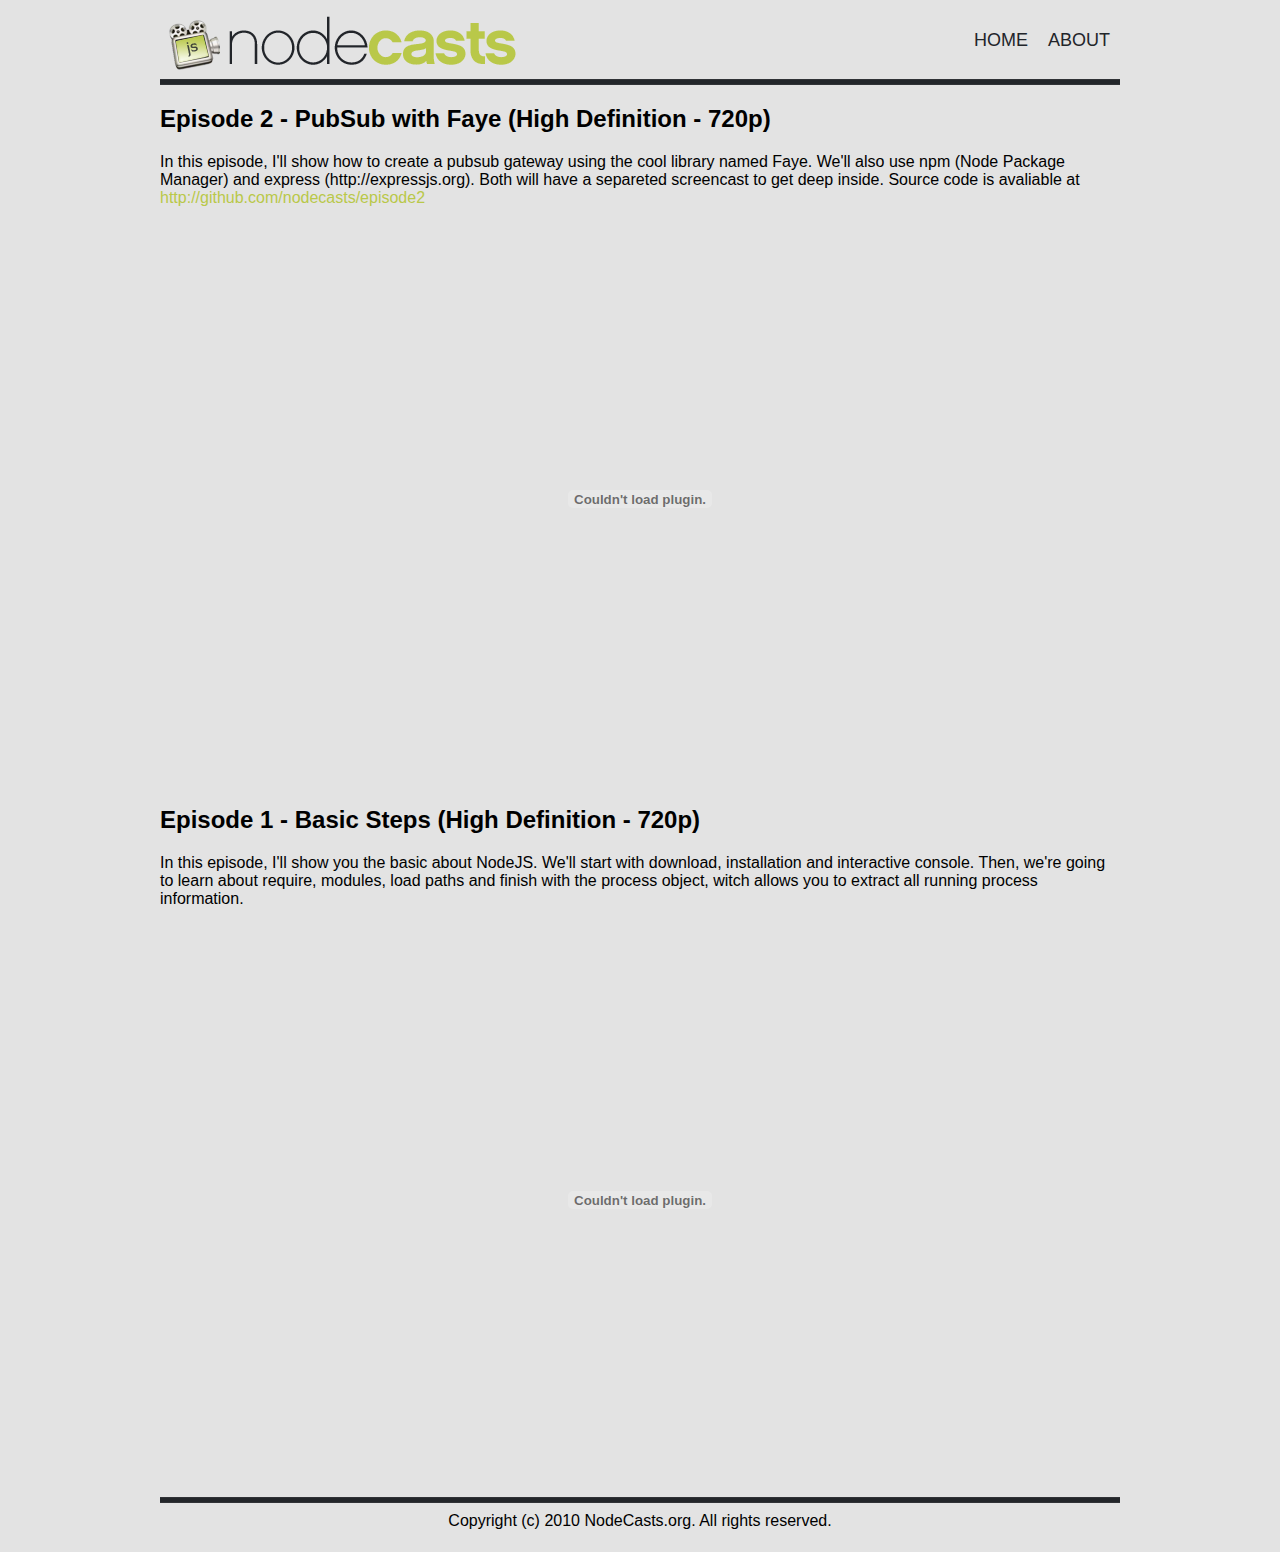
<file: index.html>
<!DOCTYPE html PUBLIC "-//W3C//DTD XHTML 1.0 Strict//EN" "http://www.w3.org/TR/xhtml1/DTD/xhtml1-strict.dtd">
<html xmlns="http://www.w3.org/1999/xhtml">
<head>
  <title>NodeJS Screencasts - By Emerson Macedo</title>
  <meta name="keywords" content="nodejs, screencast, node, javascript, js" />
  <meta name="description" content="NodeJS Screencasts. Every content is free." />
  <meta http-equiv="content-type" content="text/html; charset=utf-8" />
  <link href="css/reset.css" rel="stylesheet" type="text/css" media="screen" />
  <link href="css/main.css" rel="stylesheet" type="text/css" media="screen" />
  <link href="css/index.css" rel="stylesheet" type="text/css" media="screen" />
</head>
<body>
  <div id="main">
    <div id="header">
			<div id="logo">
				<h1><a href="http://nodecasts.org">NodeCasts</a></h1>
			</div>
			<div id="menu">
				<ul>
					<li class="current_page_item"><a href="/">HOME</a></li>
					<li><a href="/about.html">ABOUT</a></li>
				</ul>
			</div>
		</div>
		
		<div id="content">
		  <div class="episode">
		    <h2><a name="episode-2">Episode 2 - PubSub with Faye (High Definition - 720p)</a></h2>
		    <p>In this episode, I'll show how to create a pubsub gateway using the cool library named Faye. We'll also use npm (Node Package Manager) and express (http://expressjs.org). Both will have a separeted screencast to get deep inside. Source code is avaliable at <a href="http://github.com/nodecasts/episode2">http://github.com/nodecasts/episode2</a></p>
		    <div id="video-episode2">
		      <object width="960" height="565"><param name="movie" value="http://www.youtube.com/v/WHtwsH1DUnc?fs=1&amp;hd=1"></param><param name="allowFullScreen" value="true"></param><param name="allowscriptaccess" value="always"></param><embed src="http://www.youtube.com/v/WHtwsH1DUnc?fs=1&amp;hd=1" type="application/x-shockwave-flash" allowscriptaccess="always" allowfullscreen="true" width="960" height="565"></embed></object>

		    </div>
		  </div>
		  <div class="episode">
		    <h2><a name="episode-1">Episode 1 - Basic Steps (High Definition - 720p)</a></h2>
		    <p>In this episode, I'll show you the basic about NodeJS. We'll start with download, installation and interactive console. Then, we're going to learn about require, modules, load paths and finish with the process object, witch allows you to extract all running process information.</p>
		    <div id="video-episode1">
		      <object width="960" height="565"><param name="movie" value="http://www.youtube.com/v/7tUfDWRIMpw?fs=1&amp;hd=1"></param><param name="allowFullScreen" value="true"></param><param name="allowscriptaccess" value="always"></param><embed src="http://www.youtube.com/v/7tUfDWRIMpw?fs=1&amp;hd=1" type="application/x-shockwave-flash" allowscriptaccess="always" allowfullscreen="true" width="960" height="565"></embed></object>

		    </div>
		  </div>
		</div>
		
		<div id="footer">
    	<p>Copyright (c) 2010 NodeCasts.org. All rights reserved.</p>
    </div>
  </div>
  
  <script type="text/javascript">

    var _gaq = _gaq || [];
    _gaq.push(['_setAccount', 'UA-18985877-1']);
    _gaq.push(['_trackPageview']);

    (function() {
      var ga = document.createElement('script'); ga.type = 'text/javascript'; ga.async = true;
      ga.src = ('https:' == document.location.protocol ? 'https://ssl' : 'http://www') + '.google-analytics.com/ga.js';
      var s = document.getElementsByTagName('script')[0]; s.parentNode.insertBefore(ga, s);
    })();

  </script>
  
  <script type="text/javascript">
    var uservoiceOptions = {
      key: 'nodecasts',
      host: 'nodecasts.uservoice.com', 
      forum: '80795',
      alignment: 'left',
      background_color:'#b7c74c', 
      text_color: 'white',
      hover_color: '#25282d',
      lang: 'en',
      showTab: true
    };
    function _loadUserVoice() {
      var s = document.createElement('script');
      s.src = ("https:" == document.location.protocol ? "https://" : "http://") + "uservoice.com/javascripts/widgets/tab.js";
      document.getElementsByTagName('head')[0].appendChild(s);
    }
    _loadSuper = window.onload;
    window.onload = (typeof window.onload != 'function') ? _loadUserVoice : function() { _loadSuper(); _loadUserVoice(); };
  </script>
</body>
</html>
</file>
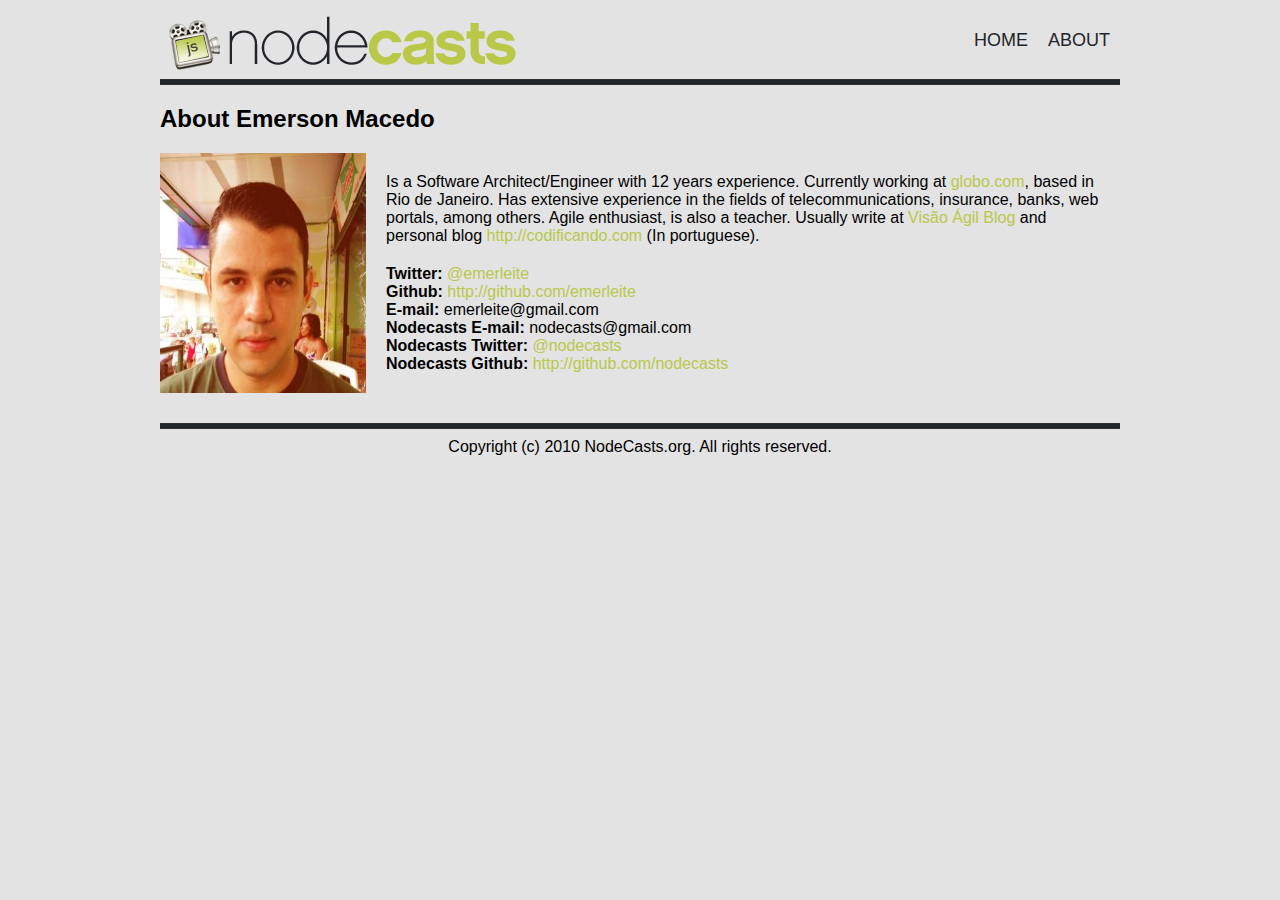
<file: about.html>
<!DOCTYPE html PUBLIC "-//W3C//DTD XHTML 1.0 Strict//EN" "http://www.w3.org/TR/xhtml1/DTD/xhtml1-strict.dtd">
<html xmlns="http://www.w3.org/1999/xhtml">
<head>
  <title>NodeCasts - Free Screencasts about NodeJS - By Emerson Macedo</title>
  <meta name="keywords" content="nodejs, screencast, node, javascript, js" />
  <meta name="description" content="NodeJS Screencasts. Every content is free." />
  <meta http-equiv="content-type" content="text/html; charset=utf-8" />
  <link href="css/reset.css" rel="stylesheet" type="text/css" media="screen" />
  <link href="css/main.css" rel="stylesheet" type="text/css" media="screen" />
  <link href="css/about.css" rel="stylesheet" type="text/css" media="screen" />
</head>
<body>
  <div id="main">
    <div id="header">
			<div id="logo">
				<h1><a href="http://nodecasts.org">NodeCasts</a></h1>
			</div>
			<div id="menu">
				<ul>
					<li class="current_page_item"><a href="http://nodecasts.org">HOME</a></li>
					<li><a href="http://nodecasts.org/about.html">ABOUT</a></li>
				</ul>
			</div>
		</div>
		
		<div id="content">
		  <div class="about">
		    <h2>About Emerson Macedo</h2>
		    <div id="photo">
		      <img src="img/avatar.jpg" width="206" height="240" />
		    </div>
		    <div id="description">
		      <p>Is a Software Architect/Engineer with 12 years experience. Currently working at <a href="http://globo.com">globo.com</a>, based in Rio de Janeiro. Has extensive experience in the fields of telecommunications, insurance, 
        banks, web portals, among others. Agile enthusiast, is also a teacher. Usually write at <a href="http://visaoagil.wordpress.com/author/emerleite/">Visão Ágil Blog</a> and personal blog <a href="http://codificando.com">http://codificando.com</a> (In portuguese).</p>
          <ul>
            <li><b>Twitter:</b> <a href="http://twitter.com/emerleite">@emerleite</a>
            <li><b>Github:</b> <a href="http://github.com/emerleite">http://github.com/emerleite</a>
            <li><b>E-mail:</b> emerleite@gmail.com
            <li><b>Nodecasts E-mail:</b> nodecasts@gmail.com</li>
            <li><b>Nodecasts Twitter:</b> <a href="http://twitter.com/nodecasts">@nodecasts</a></li>
            <li><b>Nodecasts Github:</b> <a href="http://github.com/nodecasts">http://github.com/nodecasts</a></li>
          <ul>
        </div>
		  </div>
		</div>
		
		<div id="footer">
    	<p>Copyright (c) 2010 NodeCasts.org. All rights reserved.</p>
    </div>
  </div>
  
  <script type="text/javascript">

    var _gaq = _gaq || [];
    _gaq.push(['_setAccount', 'UA-18985877-1']);
    _gaq.push(['_trackPageview']);

    (function() {
      var ga = document.createElement('script'); ga.type = 'text/javascript'; ga.async = true;
      ga.src = ('https:' == document.location.protocol ? 'https://ssl' : 'http://www') + '.google-analytics.com/ga.js';
      var s = document.getElementsByTagName('script')[0]; s.parentNode.insertBefore(ga, s);
    })();

  </script>
  
  <script type="text/javascript">
    var uservoiceOptions = {
      key: 'nodecasts',
      host: 'nodecasts.uservoice.com', 
      forum: '80795',
      alignment: 'left',
      background_color:'#b7c74c', 
      text_color: 'white',
      hover_color: '#25282d',
      lang: 'en',
      showTab: true
    };
    function _loadUserVoice() {
      var s = document.createElement('script');
      s.src = ("https:" == document.location.protocol ? "https://" : "http://") + "uservoice.com/javascripts/widgets/tab.js";
      document.getElementsByTagName('head')[0].appendChild(s);
    }
    _loadSuper = window.onload;
    window.onload = (typeof window.onload != 'function') ? _loadUserVoice : function() { _loadSuper(); _loadUserVoice(); };
  </script>
</body>
</html>
</file>
<file: css/main.css>
body {
  font-family: Arial, Helvetica, sans-serif;
  background: #e3e3e3;
}

#main {
  width: 960px;
  margin: 0 auto;
}

#header {
  background: url(../img/barrinha.png) repeat-x bottom;
  overflow: hidden;
}

#footer {
  background: url(../img/barrinha.png) repeat-x top;
  height: 40px;
  padding-top: 15px;
  text-align: center;
  margin-top: 10px;
}

#logo {
  background: url(../img/nodecasts.png) no-repeat;
  width: 361px;
  height: 65px;
  float: left;
  margin: 10px 0;
}

#logo h1 {
  text-indent: -9999px;
}

#menu ul {
  list-style: none;
  float: right;
  margin: 30px 0;
  vertical-align: text-bottom;
}

#menu ul li {
  float: left;
  padding-left: 10px;
  padding-right: 10px;	
}

#menu ul li a {
  font-size: 18px;
  text-decoration: none;
  color: #22252a;
}
</file>
<file: css/index.css>
#content .episode p {
  margin-bottom: 10px;
}

.episode p a {
  text-decoration: none;
  color: #b9c849;
}
</file>
<file: css/about.css>
#content .about div#photo {
  float: left;
  width: 206px;
  height: 240px;
}

#content .about {
  overflow: hidden;
}

#content .about #description {
  display: block;
  padding: 20px;
  margin:0 0 0 206px;
}

#content .about #description ul {
  list-style: none;
  margin: 20px 0;
}

#content .about #description a {
  text-decoration: none;
  color: #b9c849; 
}
</file>
